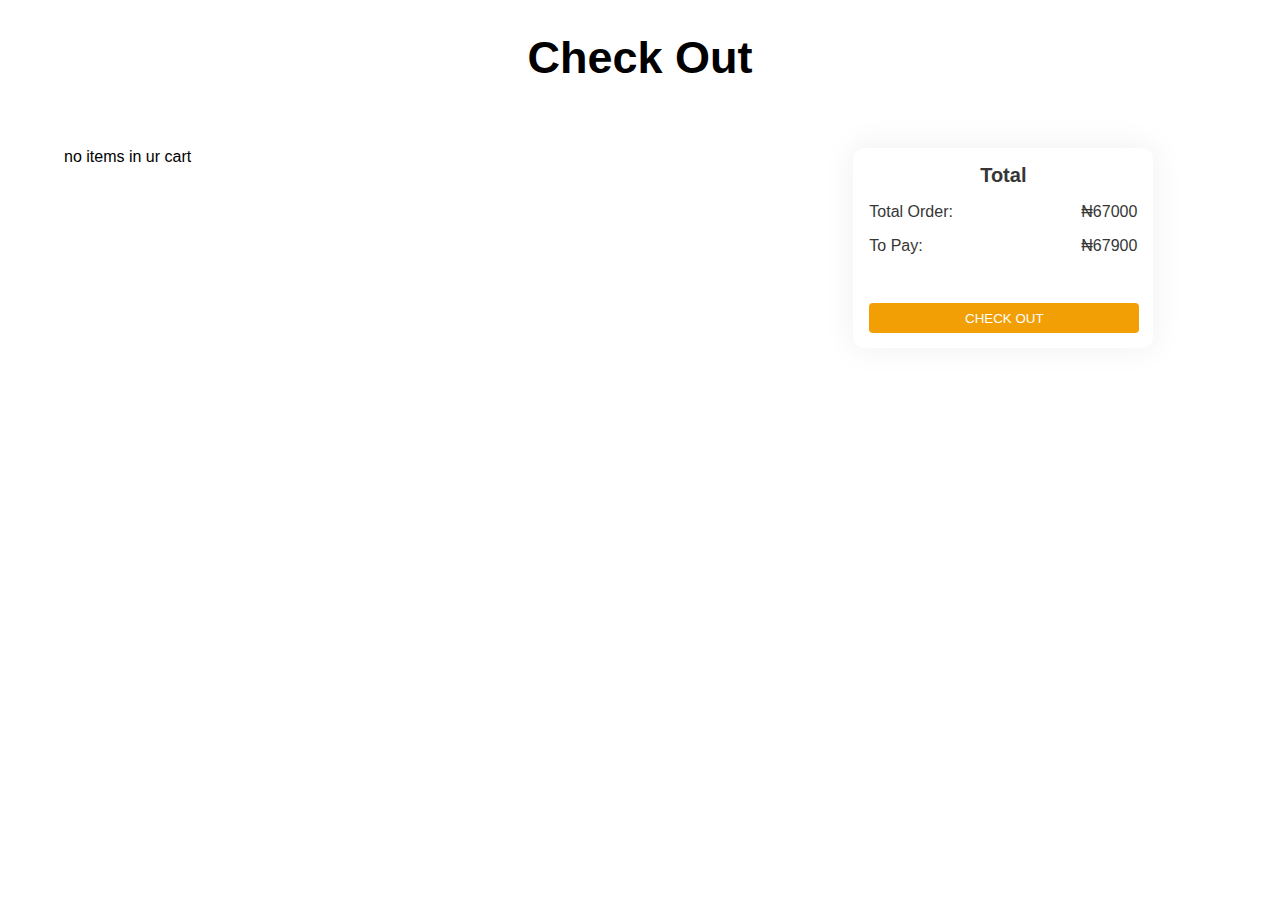
<file: html/cart.html>
<!DOCTYPE html>
<html lang="en">
  <head>
    <meta charset="UTF-8" />
    <meta name="viewport" content="width=device-width, initial-scale=1.0" />
    <title>Document</title>
    <link rel="stylesheet" href="../css/cart.css" />
    <link
      rel="stylesheet"
      href="https://cdnjs.cloudflare.com/ajax/libs/font-awesome/6.6.0/css/all.min.css"
    />
  </head>
  <body>
    <h1>Check Out</h1>
    <div class="check-out-container">
      <div class="items"></div>

      <div class="total-container">
        <h3>Total</h3>
        <div class="payment">
          <div class="pay">
            <span>Total Order:</span>
            <span>&#8358;67000</span>
          </div>
          <div class="pay">
            <span>To Pay:</span>
            <span class="total-pay">&#8358;67900</span>
          </div>
        </div>
        <button>CHECK OUT</button>
      </div>
    </div>

    <script type="module" src="../js/mainCart.js"></script>
  </body>
</html>
</file>
<file: css/cart.css>
* {
  margin: 0;
  padding: 0;
  box-sizing: border-box;
  font-family: sans-serif;
}
:root {
  --padding: 2rem 4rem;
  --brown: #363636;
  --orange: #f29f05;
  --box-shadow: 0px -1px 30px 4px #0000000d;
  --grey: #f8f9fa;
}
h1 {
  text-align: center;
  font-size: 45px;
  margin: 2rem 0;
}

.check-out-container {
  display: grid;
  grid-template-columns: 2fr 1fr;
  gap: 4rem;
  padding: var(--padding);
}
.item {
  display: flex;
  justify-content: space-between;
  align-items: center;
  /* background: palevioletred; */
  border-bottom: 1px solid rgba(128, 128, 128, 0.639);
  padding: 2rem 0rem 1rem 0;
}
.check-out-container .item > img {
  width: 120px;
}

.counts {
  display: flex;
  gap: 1.5rem;
  align-items: center;
}
.check-out-container .item .counts > button {
  padding: 0.5rem 1rem;
  border-radius: 0.3rem;
  border: 1px solid var(--orange);
  background: white;
  color: var(--orange);
}
.check-out-container .item.naira {
  color: var(--orange);
}
.total-container {
  box-shadow: var(--box-shadow);
  height: 200px;
  width: 300px;
  border-radius: 12px;
  padding: 1rem;
  color: var(--brown);
}

.total-container h3 {
  text-align: center;
  font-size: 20px;
}
.total-container .pay {
  display: flex;
  justify-content: space-between;
  margin: 1rem 0;
}
.total-container button {
  height: 30px;
  width: 270px;
  border-radius: 4px;
  color: white;
  background: var(--orange);
  border: none;
  margin-top: 2rem;
}
.total-pay {
  transition: all 0.3s linear;
}
.total-pay:hover {
  color: var(--orange);
  font-size: 20px;
}
</file>
